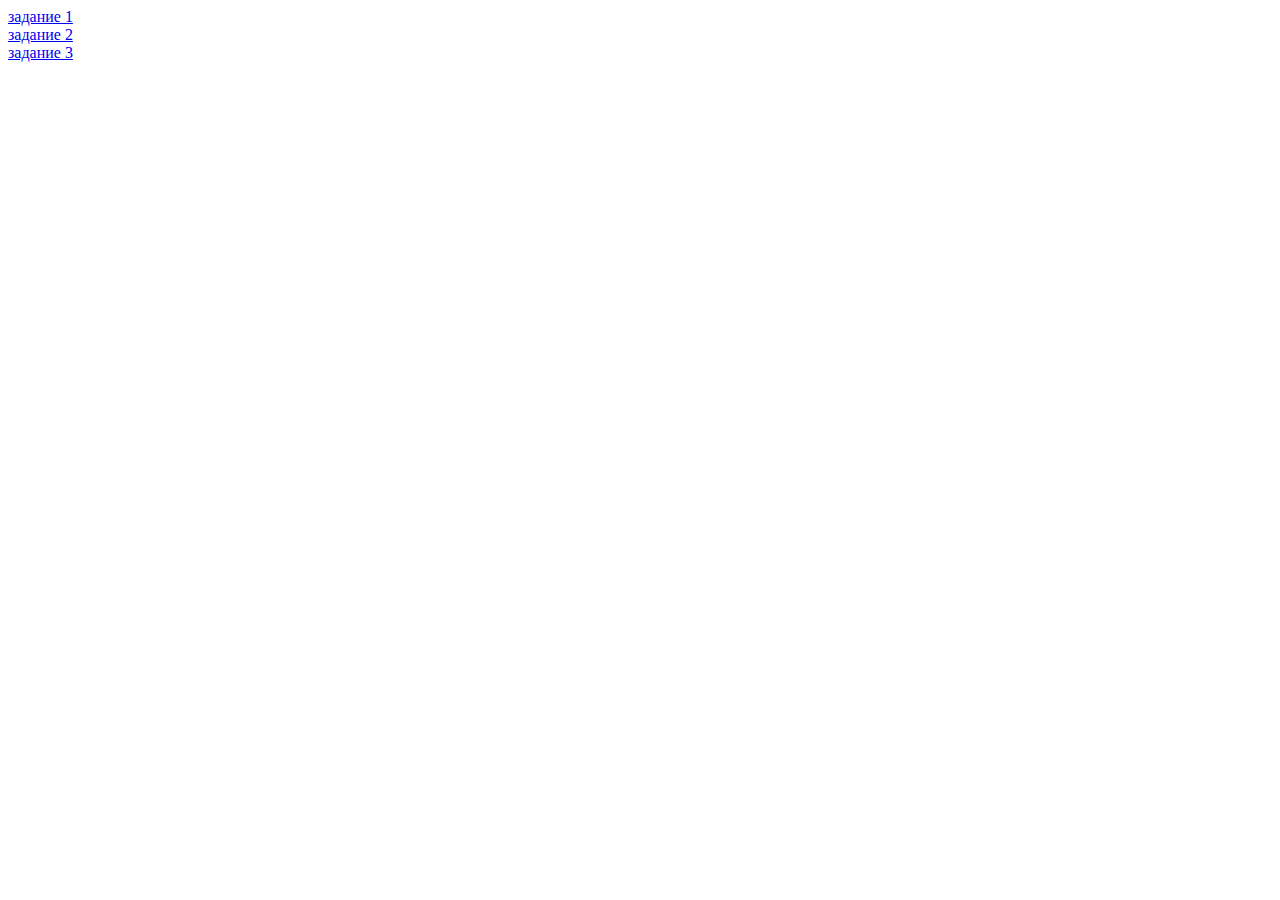
<file: index.html>
<!DOCTYPE html>
<html lang="en">
<head>
    <meta charset="UTF-8">
    <meta name="viewport" content="width=device-width, initial-scale=1.0">
    <title>Backend</title>
</head>
<body>
    <a href="/kubs/task_1/index.html">задание 1</a><br>
    <a href="/kubs/task_2/files/index.html">задание 2</a><br>
    <a href="/kubs/tsk_3/index.php">задание 3</a><br>
</body>
</html>
</file>
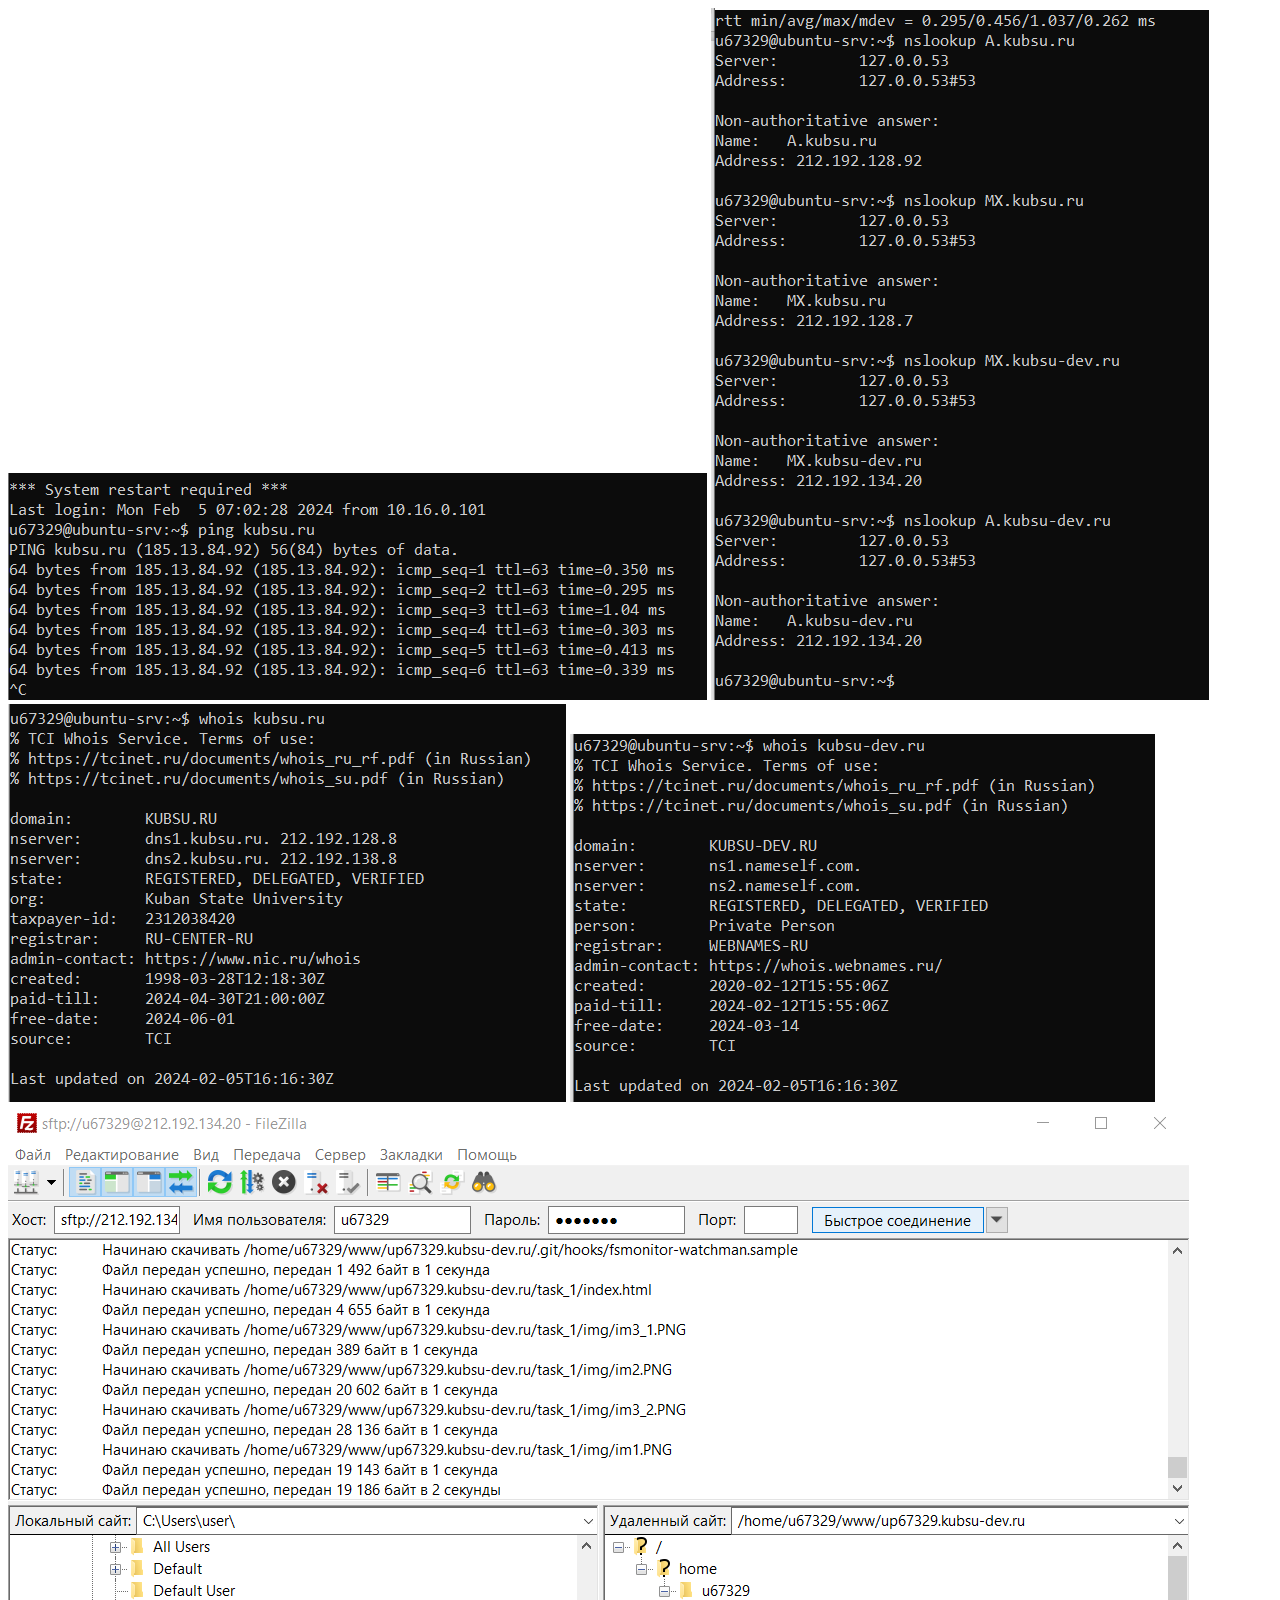
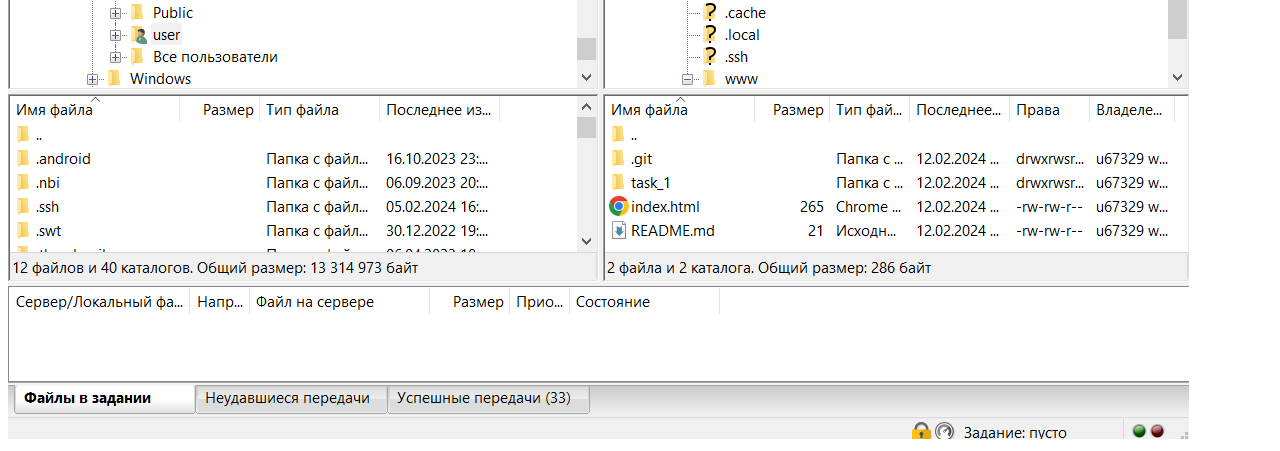
<file: task_1/index.html>
<!DOCTYPE html>
<html lang="en">
<head>
    <meta charset="UTF-8">
    <meta name="viewport" content="width=device-width, initial-scale=1.0">
    <title>Document</title>
</head>
<body>
    <img src="./img/im1.PNG" alt="punkt_1">
    <img src="./img/im2.PNG" alt="punkt_2">
    <img src="./img/im3_1.PNG" alt="p3-1">
    <img src="./img/im3_2.PNG" alt="p3-2">
    <img src="./img/im56.PNG" alt="p56">
</body>
</html>
</file>
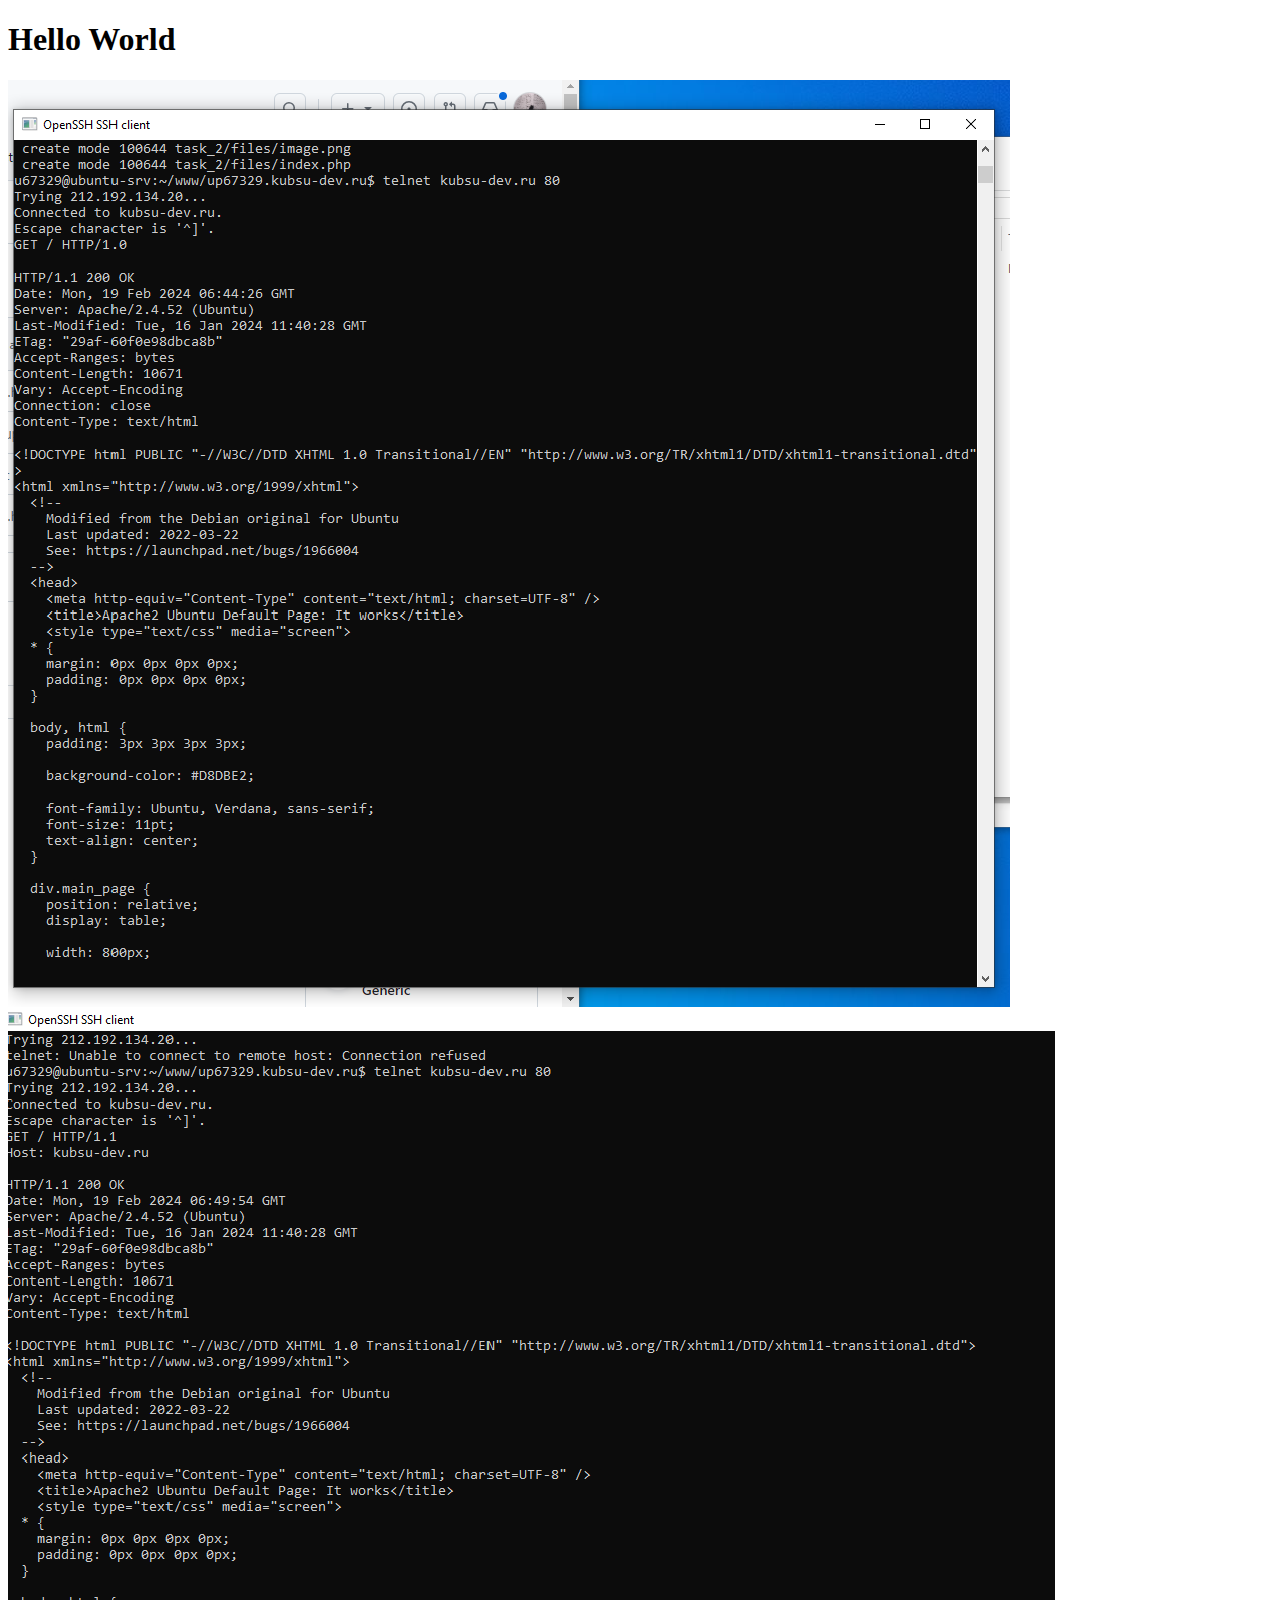
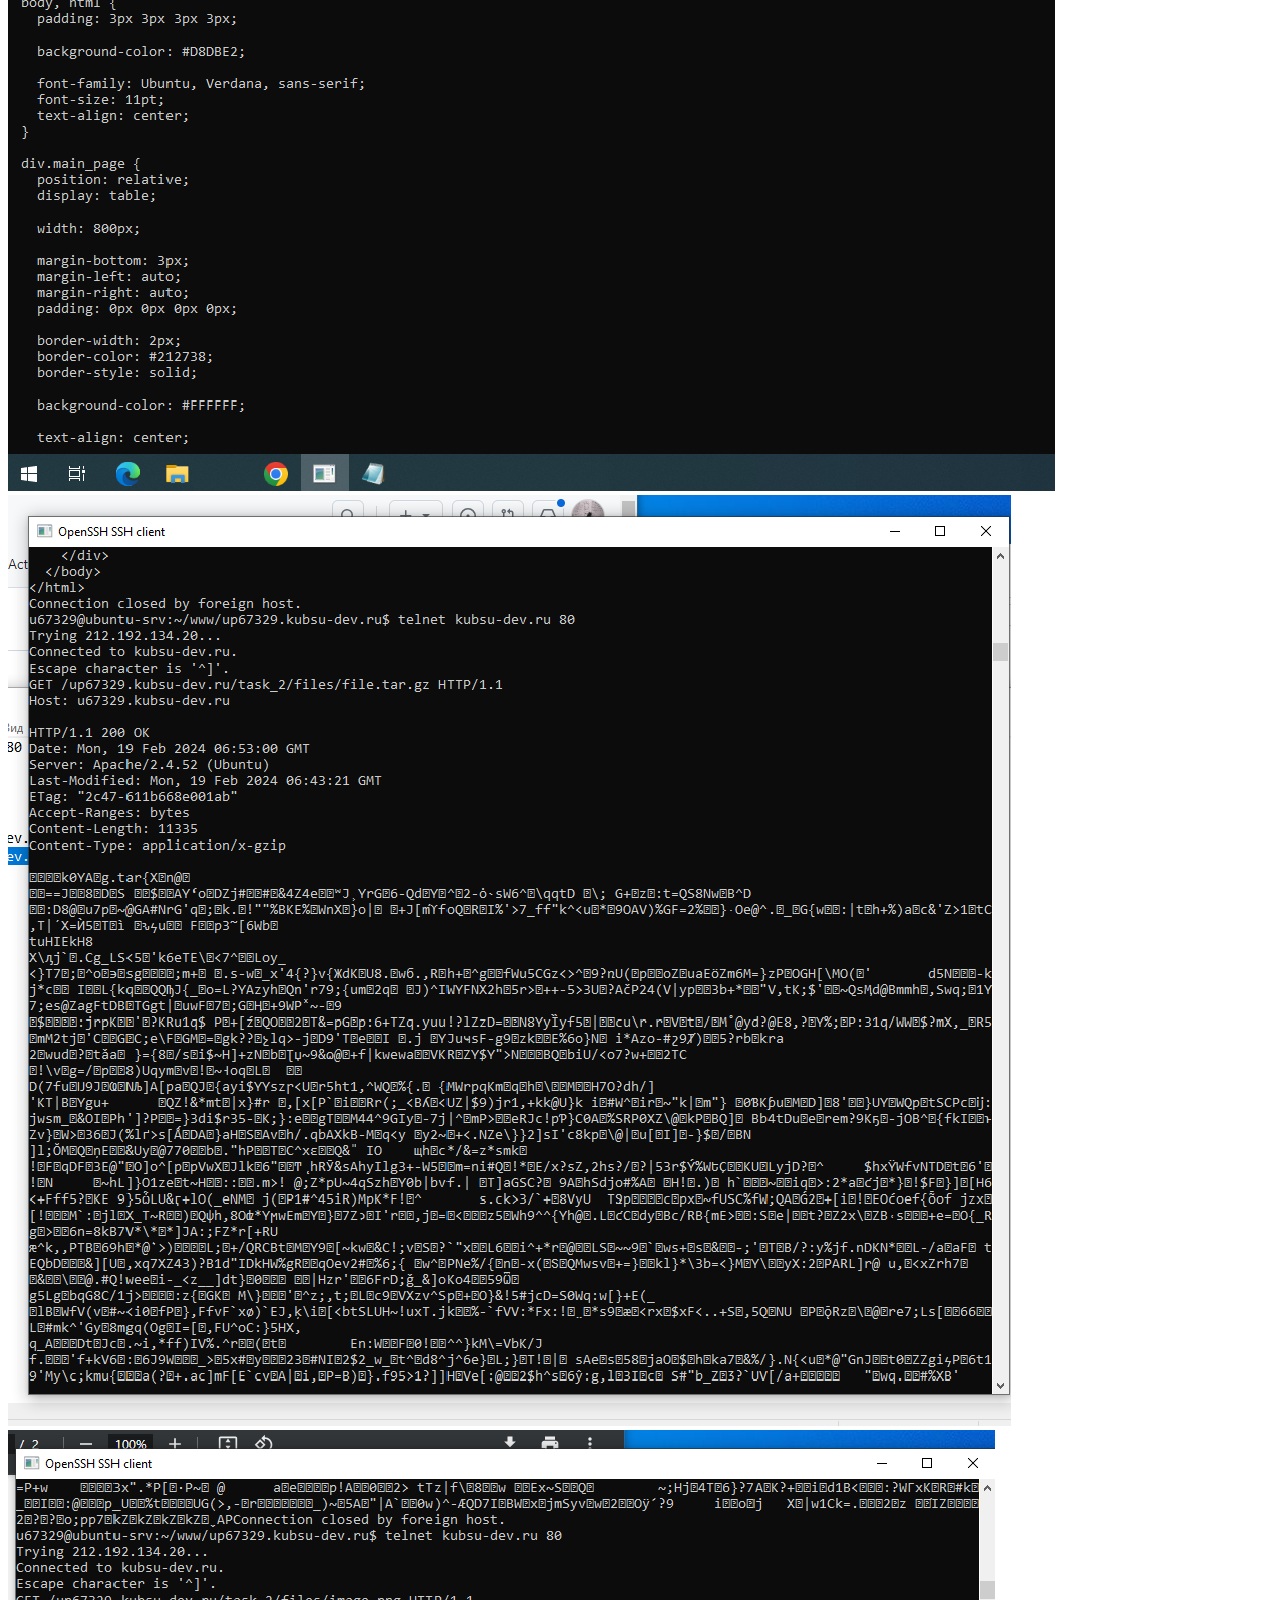
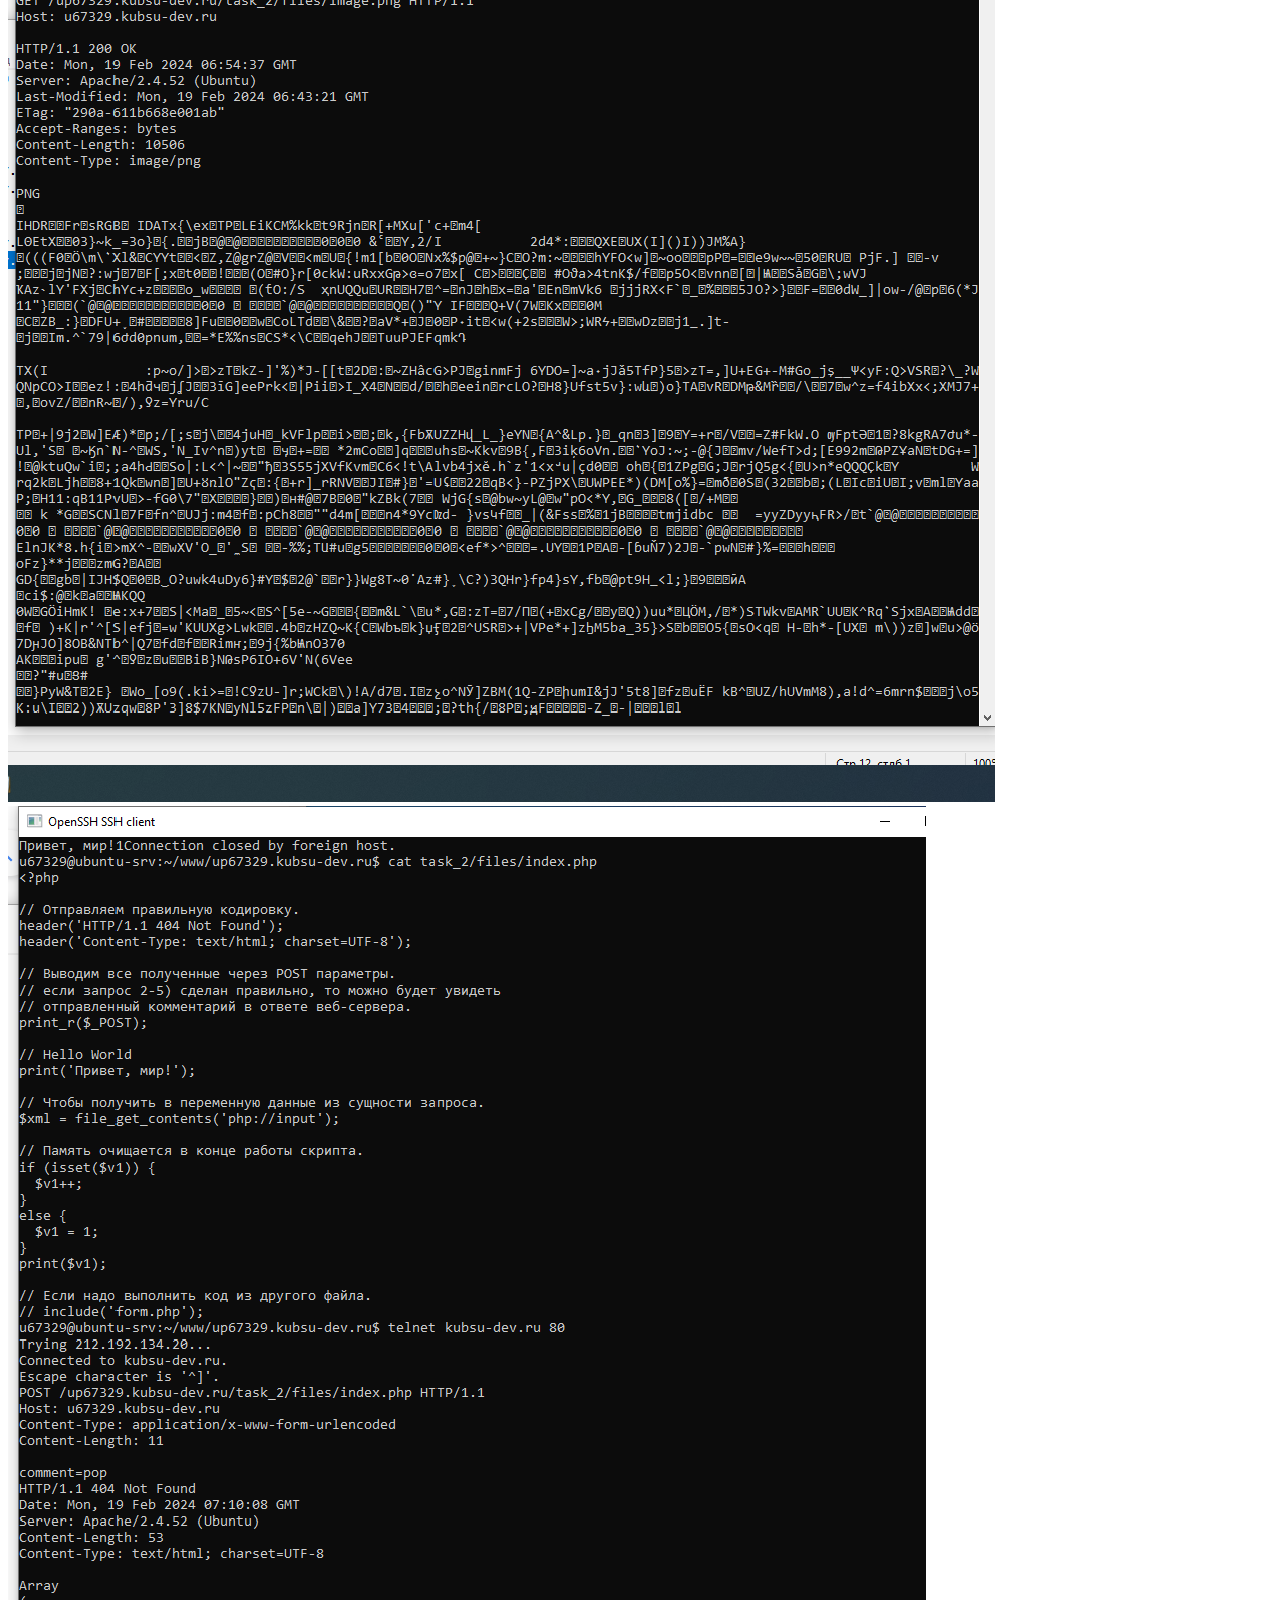
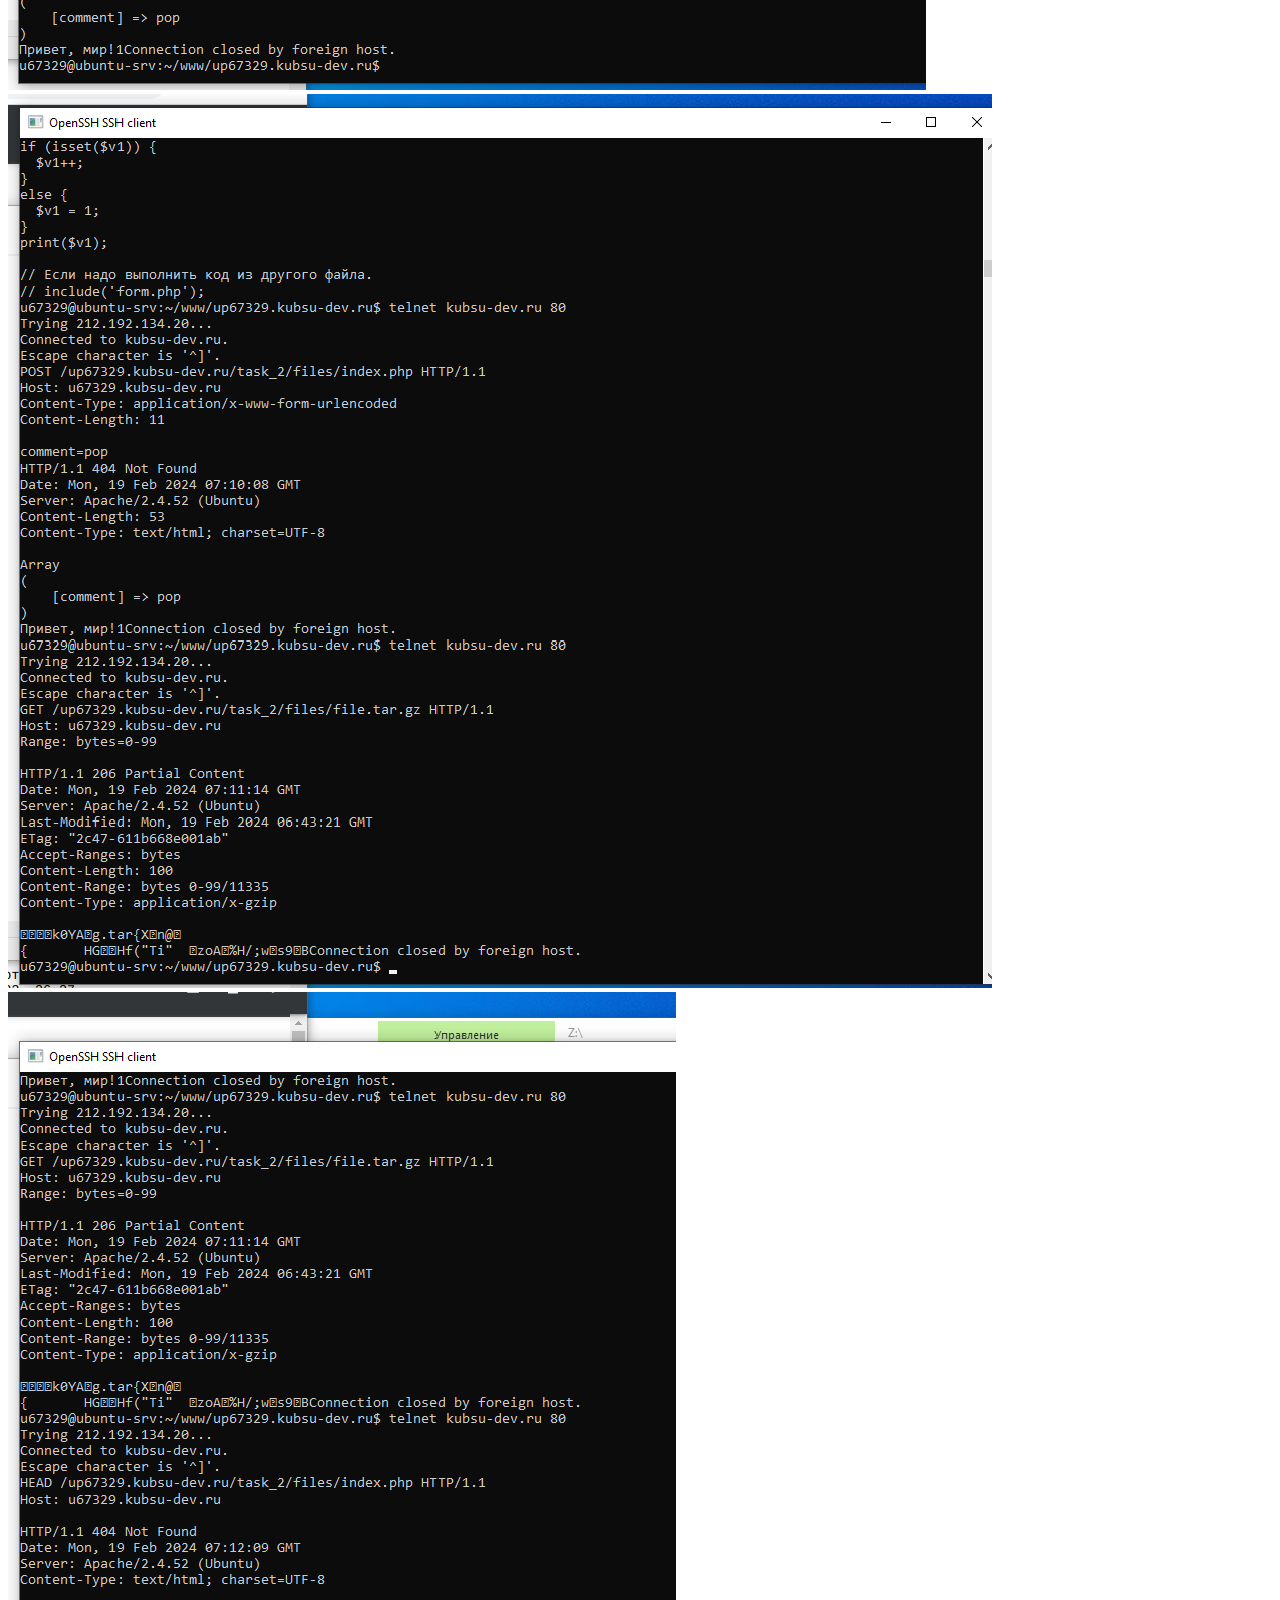
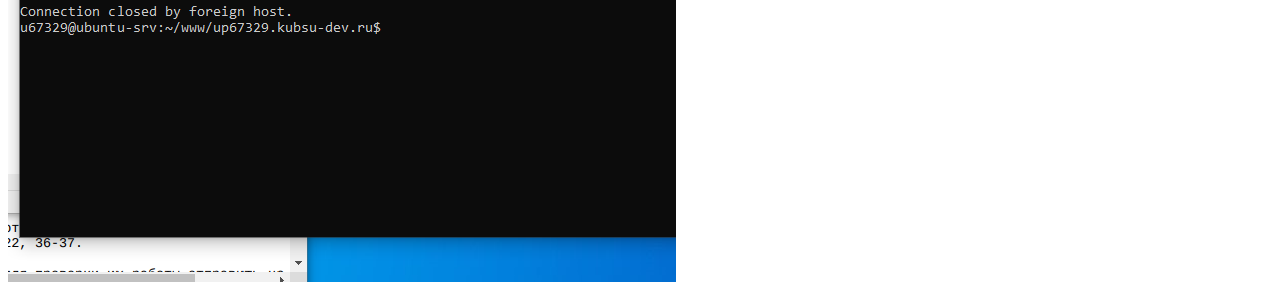
<file: task_2/files/index.html>
<!DOCTYPE html>
<html lang="en">
<head>
    <meta charset="UTF-8">
    <meta name="viewport" content="width=device-width, initial-scale=1.0">
    <title>task_2</title>
</head>
<body>
    <h1>Hello World</h1>
    <img src="img/1708328007740.png" alt="1">
    <img src="img/1708328021874.png" alt="2">
    <img src="img/1708328037726.png" alt="3">
    <img src="img/1708328053170.png" alt="4">
    <img src="img/1708328070650.png" alt="5">
    <img src="img/1708328084825.png" alt="6">
    <img src="img/1708327965540.png" alt="7">
</body>
</html>
</file>
